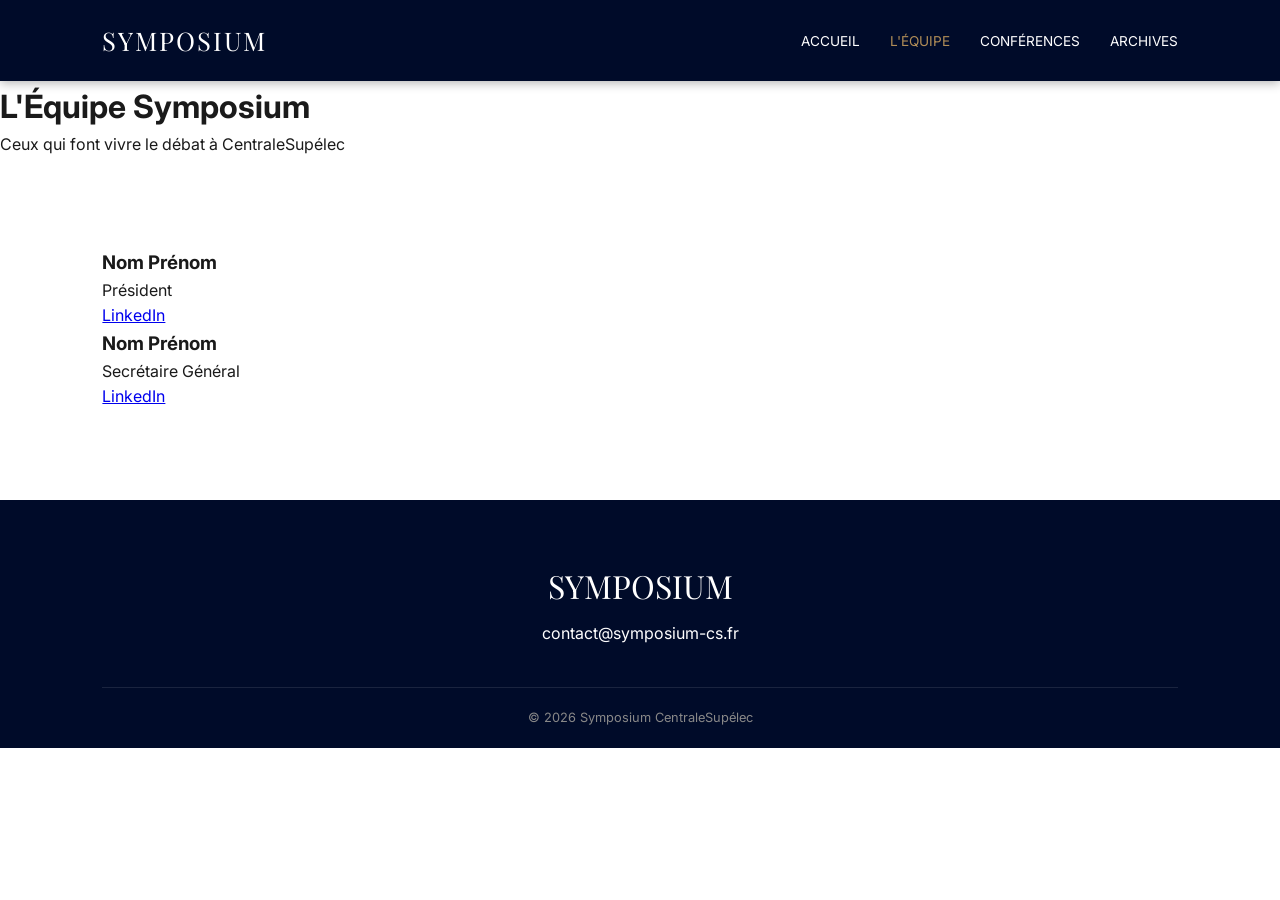
<file: equipe.html>
<!DOCTYPE html>
<html lang="fr">
<head>
    <meta charset="UTF-8">
    <meta name="viewport" content="width=device-width, initial-scale=1.0">
    <title>L'Équipe | Symposium CentraleSupélec</title>
    <link rel="stylesheet" href="style.css">
    <link href="https://fonts.googleapis.com/css2?family=Inter:wght@300;400;600&family=Playfair+Display:wght@700&display=swap" rel="stylesheet">
</head>
<body>

    <nav class="navbar">
        <div class="logo">SYMPOSIUM</div>
        <ul class="nav-links">
            <li><a href="index.html">Accueil</a></li>
            <li><a href="equipe.html" class="active">L'Équipe</a></li>
            <li><a href="index.html#conferences">Conférences</a></li>
            <li><a href="index.html#archives">Archives</a></li>
        </ul>
    </nav>

    <header class="page-header">
        <h1>L'Équipe Symposium</h1>
        <p>Ceux qui font vivre le débat à CentraleSupélec</p>
    </header>

    <section class="section-container">
        <div class="team-grid">
            <div class="team-card">
                <div class="member-img" style="background-image: url('assets/president.jpg');"></div>
                <div class="member-info">
                    <h3>Nom Prénom</h3>
                    <p class="role">Président</p>
                    <div class="social-links">
                        <a href="#">LinkedIn</a>
                    </div>
                </div>
            </div>

            <div class="team-card">
                <div class="member-img" style="background-image: url('assets/sec-gen.jpg');"></div>
                <div class="member-info">
                    <h3>Nom Prénom</h3>
                    <p class="role">Secrétaire Général</p>
                    <div class="social-links">
                        <a href="#">LinkedIn</a>
                    </div>
                </div>
            </div>
            </div>
    </section>

    <footer>
        <div class="footer-content">
            <div class="footer-logo">SYMPOSIUM</div>
            <p>contact@symposium-cs.fr</p>
            <div class="footer-bottom">&copy; 2026 Symposium CentraleSupélec</div>
        </div>
    </footer>

</body>
</html>
</file>
<file: style.css>
html {
    scroll-behavior: smooth;
}





/* --- VARIABLES ET RESET --- */
:root {
    --navy: #000b29;
    --gold: #b08d57;
    --light-gold: #d4af37;
    --white: #ffffff;
    --bg-light: #f4f7f6;
    --text-dark: #1a1a1a;
    --text-gray: #666;
}

* {
    margin: 0;
    padding: 0;
    box-sizing: border-box;
}

html { scroll-behavior: smooth; }

body {
    font-family: 'Inter', sans-serif;
    color: var(--text-dark);
    line-height: 1.6;
    background-color: var(--white);
}

/* --- NAVIGATION --- */
.navbar {
    display: flex;
    justify-content: space-between;
    align-items: center;
    padding: 20px 8%;
    background: var(--navy);
    color: white;
    position: sticky;
    top: 0;
    z-index: 1000;
    box-shadow: 0 2px 10px rgba(0,0,0,0.3);
}

.logo {
    font-family: 'Playfair Display', serif;
    font-size: 1.6rem;
    letter-spacing: 2px;
}

.nav-links {
    list-style: none;
    display: flex;
    gap: 30px;
}

.nav-links a {
    color: white;
    text-decoration: none;
    font-size: 0.85rem;
    text-transform: uppercase;
    font-weight: 400;
    transition: 0.3s;
}

.nav-links a:hover, .nav-links a.active {
    color: var(--gold);
}

/* --- HERO SECTION --- */
.hero {
    height: 75vh;
    background: linear-gradient(rgba(0, 11, 41, 0.8), rgba(0, 11, 41, 0.8)), 
                url('assets/fond-amphi.jpg') center/cover no-repeat;
    display: flex;
    align-items: center;
    justify-content: center;
    text-align: center;
    color: white;
    padding: 0 20px;
}

.badge {
    color: var(--gold);
    text-transform: uppercase;
    letter-spacing: 3px;
    font-size: 0.8rem;
    font-weight: bold;
}

.hero h1 {
    font-family: 'Playfair Display', serif;
    font-size: clamp(2rem, 5vw, 4rem);
    margin: 15px 0;
    line-height: 1.1;
}

.btn-main {
    display: inline-block;
    background: var(--gold);
    color: white;
    padding: 16px 35px;
    text-decoration: none;
    border-radius: 4px;
    font-weight: bold;
    margin-top: 25px;
    transition: 0.3s;
}

.btn-main:hover {
    background: var(--light-gold);
    transform: translateY(-3px);
}

/* --- SECTIONS COMMUNES --- */
.section-container { padding: 90px 8%; }
.bg-light { background-color: var(--bg-light); }

.section-title {
    text-align: center;
    font-family: 'Playfair Display', serif;
    font-size: 2.5rem;
    margin-bottom: 50px;
    position: relative;
}

.section-title::after {
    content: '';
    display: block;
    width: 60px;
    height: 3px;
    background: var(--gold);
    margin: 15px auto;
}

.section-subtitle {
    text-align: center;
    margin-top: -30px;
    margin-bottom: 50px;
    color: var(--text-gray);
}

/* --- GRILLE CONFERENCES --- */
.events-grid {
    display: grid;
    grid-template-columns: repeat(auto-fit, minmax(320px, 1fr));
    gap: 40px;
}

.event-card {
    background: white;
    border-radius: 12px;
    overflow: hidden;
    box-shadow: 0 15px 35px rgba(0,0,0,0.08);
    transition: 0.3s;
}

.event-card:hover { transform: translateY(-10px); }

.event-img {
    height: 280px;
    background-size: cover;
    background-position: center;
    position: relative;
}

.date-tag {
    position: absolute;
    bottom: 15px;
    right: 15px;
    background: var(--gold);
    color: white;
    padding: 6px 14px;
    font-weight: bold;
    border-radius: 4px;
}

.event-info { padding: 30px; }
.category {
    font-size: 0.75rem;
    text-transform: uppercase;
    color: var(--gold);
    font-weight: bold;
}

.event-info h3 {
    font-family: 'Playfair Display', serif;
    font-size: 1.7rem;
    margin: 10px 0;
}

.event-details {
    margin: 15px 0;
    font-size: 0.9rem;
    color: var(--text-gray);
    display: flex;
    gap: 20px;
}

.status-tag {
    display: inline-block;
    border: 1px solid var(--navy);
    padding: 4px 12px;
    font-size: 0.75rem;
    font-weight: bold;
    text-transform: uppercase;
}

/* --- GRILLE ARCHIVES (VIDÉOS) --- */
.video-grid {
    display: grid;
    grid-template-columns: repeat(auto-fit, minmax(400px, 1fr));
    gap: 30px;
}

.video-card {
    background: white;
    border-radius: 12px;
    overflow: hidden;
    box-shadow: 0 5px 15px rgba(0,0,0,0.05);
}

.video-container {
    position: relative;
    padding-bottom: 56.25%; /* Ratio 16:9 */
    height: 0;
    background: black;
}

.video-container iframe {
    position: absolute;
    top: 0; left: 0;
    width: 100%; height: 100%;
}

.video-info { padding: 25px; }
.year { font-size: 0.7rem; color: var(--gold); font-weight: bold; }

/* --- FOOTER --- */
footer {
    background: var(--navy);
    color: white;
    padding: 60px 8% 20px;
    text-align: center;
}

.footer-logo {
    font-family: 'Playfair Display', serif;
    font-size: 2rem;
    margin-bottom: 10px;
}

.footer-bottom {
    margin-top: 40px;
    padding-top: 20px;
    border-top: 1px solid rgba(255,255,255,0.1);
    font-size: 0.8rem;
    color: #888;
}

/* --- RESPONSIVE --- */
@media (max-width: 768px) {
    .nav-links { display: none; } /* On pourrait ajouter un menu burger ici */
    .hero h1 { font-size: 2.5rem; }
    .video-grid { grid-template-columns: 1fr; }
}
</file>
